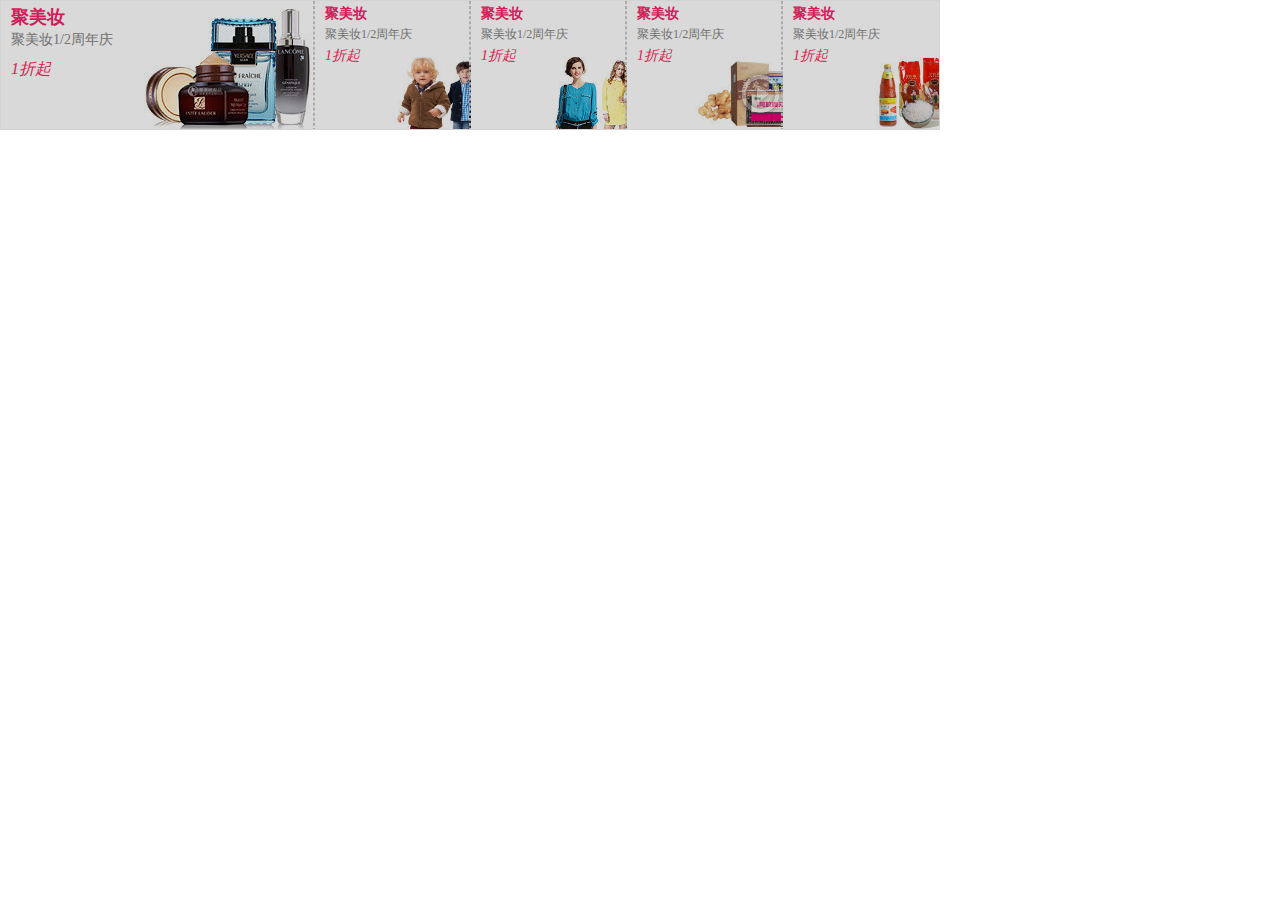
<file: accordion/index.html>
<!DOCTYPE html>
<html lang="en">
<head>
	<meta charset="UTF-8">
	<title>手风琴效果</title>
	<link rel="stylesheet" href="basic.css">
	<script src="accor.js" defer async="async"></script>
</head>
<body>
	<div class="wrapper" id="subject">
		<ul>
			<li class="big">
				<a href="#link1">
					<img src="images/1.jpg">
					<div class="info">
						<h3 style="color: #f62368;">聚美妆</h3>
						<p>聚美妆1/2周年庆</p>
						<p class="price">1折起</p>
					</div>
					<s class="line"></s>
					<i class="mask"></i>
				</a>
			</li>
			<li>
				<a href="#link2">
					<img src="images/2.jpg">
					<div class="info">
						<h3 style="color: #f62368;">聚美妆</h3>
						<p>聚美妆1/2周年庆</p>
						<p class="price">1折起</p>
					</div>
					<s class="line"></s>
					<i class="mask"></i>
				</a>
			</li>
			<li>
				<a href="#link3">
					<img src="images/3.jpg">
					<div class="info">
						<h3 style="color: #f62368;">聚美妆</h3>
						<p>聚美妆1/2周年庆</p>
						<p class="price">1折起</p>
					</div>
					<s class="line"></s>
					<i class="mask"></i>
				</a>
			</li>
			<li>
				<a href="#link4">
					<img src="images/4.jpg">
					<div class="info">
						<h3 style="color: #f62368;">聚美妆</h3>
						<p>聚美妆1/2周年庆</p>
						<p class="price">1折起</p>
					</div>
					<s class="line"></s>
					<i class="mask"></i>
				</a>
			</li>
			<li>
				<a href="#link5">
					<img src="images/5.jpg">
					<div class="info">
						<h3 style="color: #f62368;">聚美妆</h3>
						<p>聚美妆1/2周年庆</p>
						<p class="price">1折起</p>
					</div>
					<i class="mask"></i>
				</a>
			</li>
		</ul>
	</div>
</body>
</html>
</file>
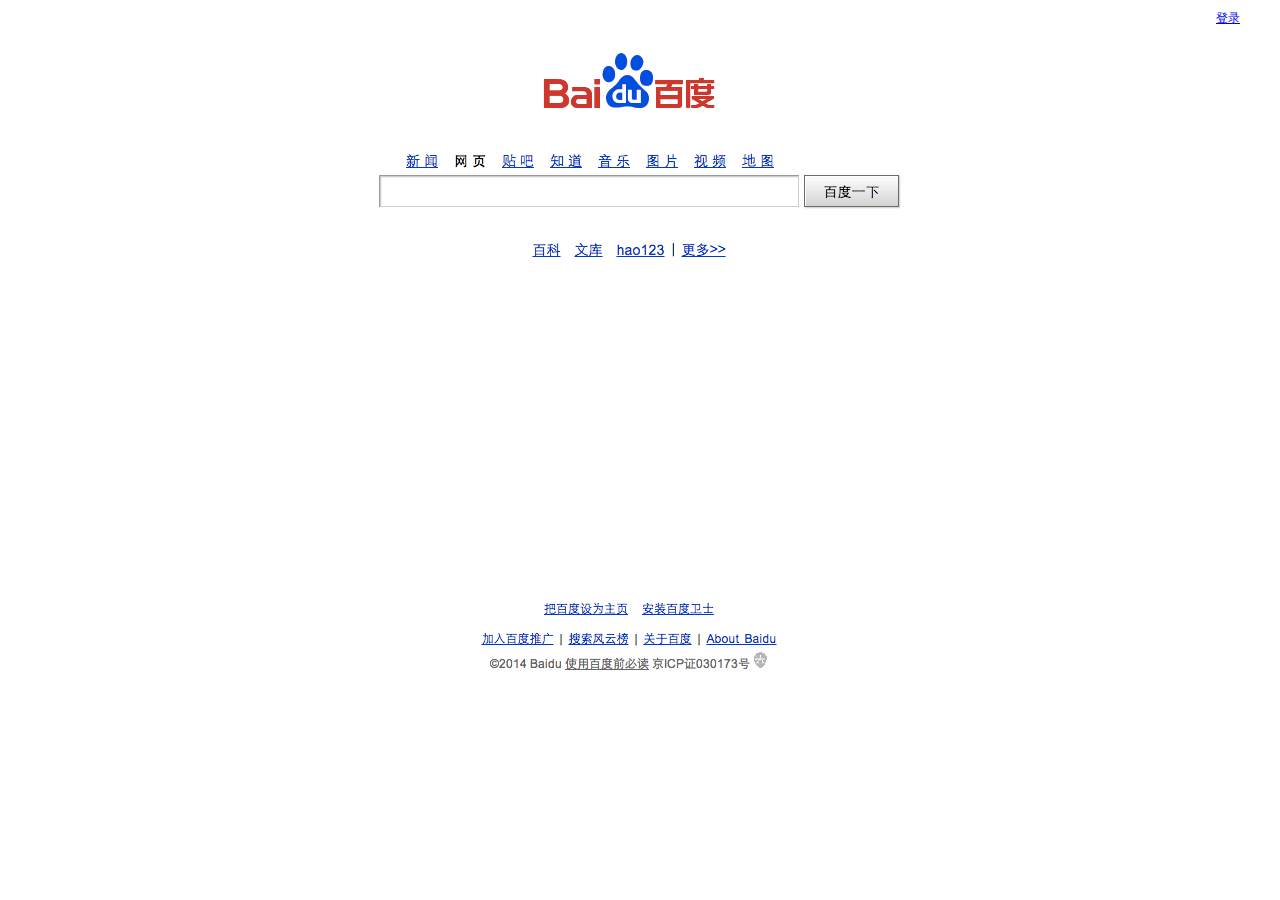
<file: drag/index.html>
<!DOCTYPE html>
<html lang="en">
<head>
	<meta charset="UTF-8">
	<title>鼠标拖拽</title>
	<style>
		* {padding: 0; margin: 0;}
		body {
			background: url(images/baidu_demo.png) no-repeat top center #fff;
			font-size: 12px;
			font-family: "微软雅黑";
		}
		.ui-dialog {
			position: absolute;
			width: 380px;
			background-color: #fff;
			z-index: 1000;
			border: 1px solid #d5d5d5;
		}
		.ui-dialog-title {
			height: 40px;
			line-height: 40px;
			padding-left: 20px;
			border-bottom: 1px solid #efefef;
			background-color: #f7f7f7;
			color: #666;
			font-size: 16px;
			cursor: move;
		}
		.ui-dialog-closebutton {
			position: absolute;
			top: 12px;
			right: 16px;
			background: url(images/close_def.png);
			width: 16px;
			height: 16px;
		}
		.ui-dialog-closebutton:hover {
			background: url(images/close_hov.png);
		}
		.ui-dialog-content{
			padding: 20px 10px;
		}
		.ui-dialog-username {
			width: 358px;
			height: 30px;
			border: 1px solid #efefef;
			background: url(images/input_username.png) no-repeat left center;
		}
		.ui-dialog-username input {
			float:right;
			width: 330px;
			height: 30px;
			line-height: 30px;
			border: none;
		}
		.ui-dialog-password {
			width: 358px;
			height: 30px;
			margin-top: 10px;
			border: 1px solid #efefef;
			background: url(images/input_password.png) no-repeat left center;
		}
		.ui-dialog-password input {
			float:right;
			width: 330px;
			height: 30px;
			line-height: 30px;
			border: none;
		}
		.ui-dialog-submit {
			display: block;
			margin-top: 30px;
			border: 1px solid #085ac9;
			width: 358px;
			height: 40px;
			background-color: #3f89ec;
			color: #fff;
			font-size: 14px;
			font-weight: bold;
		}
		.ui-mask {
			position: absolute;
			top: 0;
			left: 0;
			width: 100%;
			height: 100%;
			background: #000;
			filter: alpha(opacity=40);
			opacity: .4;
			z-index: 500;
		}
		.link {
		/*	position: absolute;
			top: 0;
			right: 0;*/
			text-align: right;
			padding-right: 40px;
			padding-top: 10px;
		}
	</style>
</head>
<body>
	<div class="ui-dialog" id="dialog" style="display: none;">
		<div class="ui-dialog-title" id="dialogTitle">登录通行证 <a href="javascript:;" class="ui-dialog-closebutton" id="close-button"></a></div>
		<div class="ui-dialog-content">
			<div class="ui-dialog-username">
				<input type="text"  placeholder="手机/邮箱/用户名">
			</div>
			<div class="ui-dialog-password">
				<input type="password" placeholder="密码">
			</div>
			
			<input type="submit" value="登录" class="ui-dialog-submit">
		</div>
	</div>
	<div class="ui-mask" id="mask" style="display: none;"></div>
	<div class="link">
			<a href="javascript:;" id="link">登录</a>
	</div>

	<script>
		// 获取元素对象
		function g(id) { return document.getElementById(id);}

		// 自动居中 - 登录浮层
		function autoCenter(el) {
			var elWidth = el.offsetWidth,	// 偏移
				elHeight = el.offsetHeight;
			el.style.left = "50%"
			el.style.top = "50%";
			el.style.marginLeft = -elWidth/2 + "px";
			el.style.marginTop = -elHeight/2 + "px";

		}

		// 自动全屏 - 遮罩
		function fillToBody(el) {
			el.style.width = document.documentElement.clientWidth || document.body.clientWidht;
			el.style.height = document.documentElement.clientHeight || document.body.clientHeight;
			el.style.display = "block";
		}

		function showPanel (el) {

		}

		window.onload = function() {
			var mouseOffsetX = 0,
				mouseOffsetY = 0,
				isDraging = false;
			g('dialogTitle').addEventListener("mousedown", function(e){
				var e = e || window.event;
				console.log(e.pageX, e.pageY);
				mouseOffsetX = e.clientX - g("dialog").offsetLeft;
				mouseOffsetY = e.clientY - g("dialog").offsetTop;
				isDraging = true;

			}, false);

			document.addEventListener("mousemove", function(e) {
				e = e || window.event;

				var mouseX = e.clientX;
				var mouseY = e.clientY;
				var moveX = 0;
				var moveY = 0;

				if(isDraging === true) {
					moveX = mouseX - mouseOffsetX;
					moveY = mouseY - mouseOffsetY;

					var maxX = document.documentElement.clientWidth - g("dialog").offsetWidth;
					var maxY = document.documentElement.clientHeight - g("dialog").offsetHeight;

					moveX = Math.min(Math.max(0, moveX), maxX);
					moveY = Math.min(Math.max(0, moveY), maxY);

					g("dialog").style.left = moveX + "px";
					g("dialog").style.top = moveY + "px";
				}
			}, true);

			document.addEventListener("mouseup", function(){
				isDraging = false;
			}, true);

			window.onresize = function() {
				autoCenter(g("dialog"));
			}
			g("link").addEventListener("click", function(){
				g("dialog").style.display = "block";
				autoCenter(g("dialog"));
				fillToBody(g("mask"));
			}, false);
			g("close-button").addEventListener("click", function(){
				g("dialog").style.display = "none";
				g("mask").style.display = "none";
			}, false);
		};	
	</script>
</body>
</html>
</file>
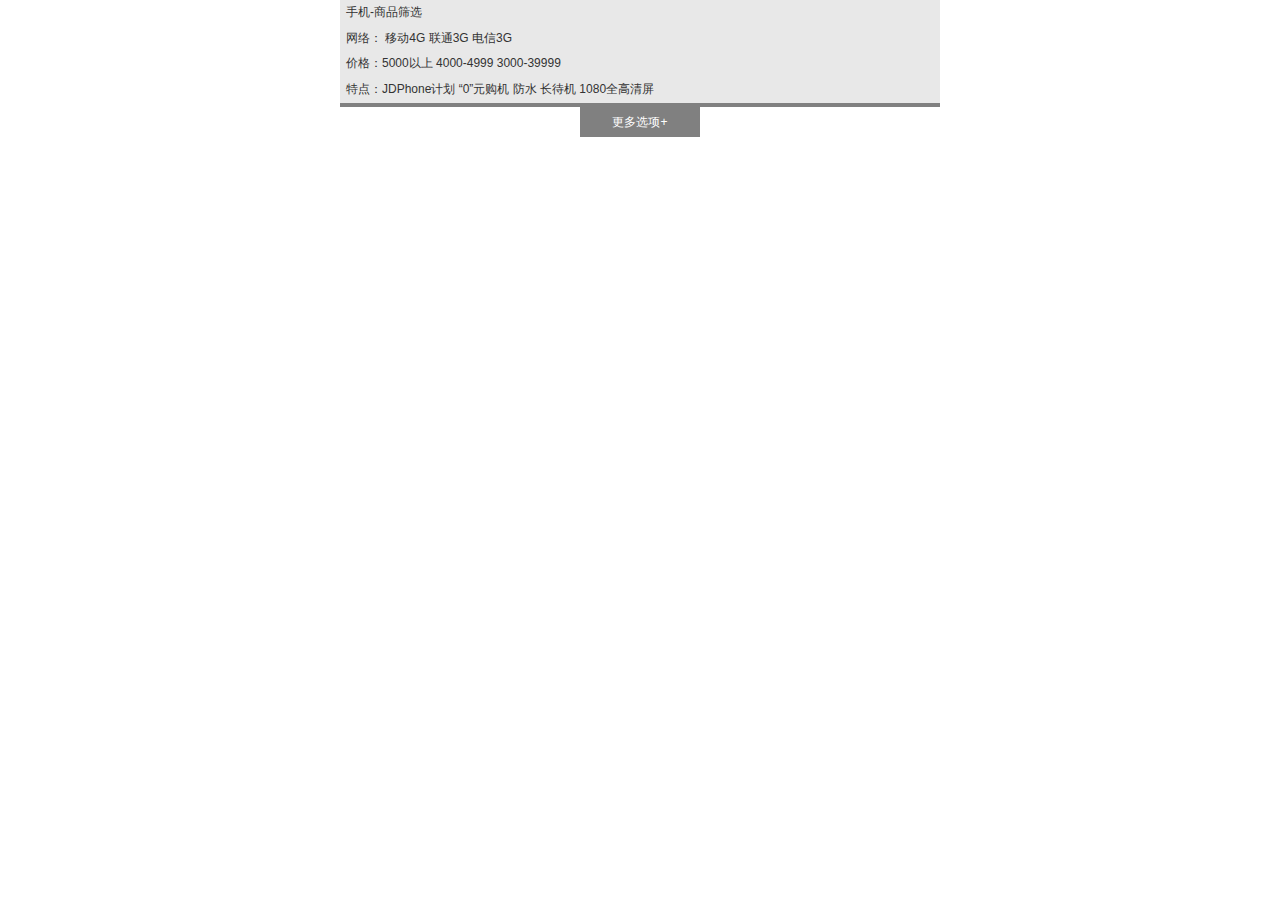
<file: fold-unfold/index.html>
<!DOCTYPE html>
<html lang="en">
<head>
	<meta charset="UTF-8">
	<title>展开与收起效果</title>
	<link rel="stylesheet" href="reset.css">
	<link rel="stylesheet" href="basic.css">
</head>
<body>
	<div class="wrapper">
		<div class="pn">
			<p>手机-商品筛选</p>
			<p>网络： 移动4G 联通3G 电信3G</p>
			<div style="display:block;">
				<p>价格：5000以上 4000-4999 3000-39999</p>
				<p>特点：JDPhone计划 “0”元购机 防水 长待机 1080全高清屏</p>
			</div>
		</div>
		<p class="slide">
			<a href="javascript:;" class="btn-slide">更多选项+</a>
		</p>
		<div class="aside" style="display:none;">
			<p>some text</p>
		</div>
	</div>
	
	<script>
		window.onload = function(){
			var btn = document.getElementsByClassName("btn-slide")[0];
			var aside = document.getElementsByClassName('aside')[0];
			btn.onclick = function() {
				if(aside.style.display == "none") {
					aside.style.display = "block";
				} else if (aside.style.display == "block") {
					aside.style.display = "none";
				}
			};
		};
	</script>
</body>
</html>
</file>
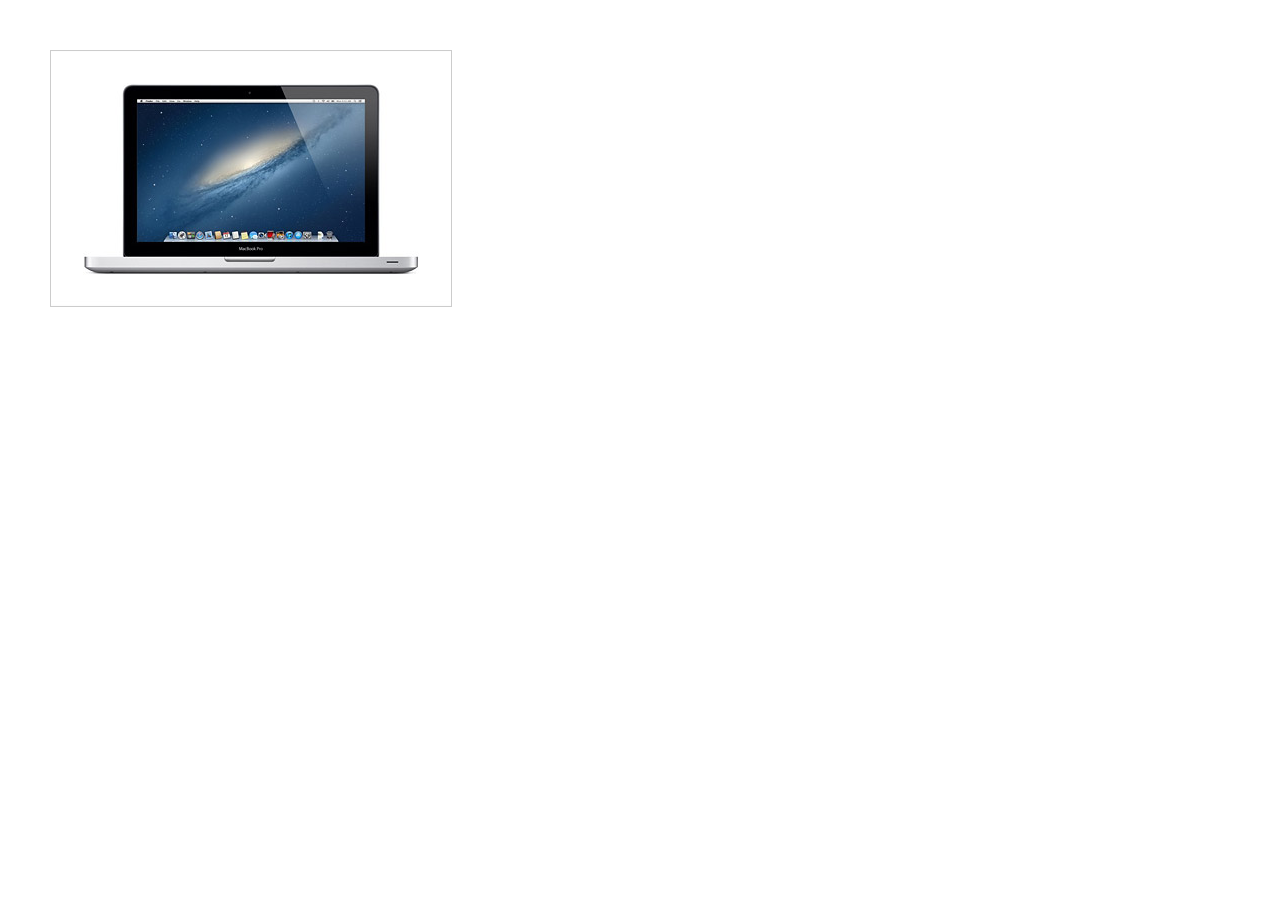
<file: magnifying-glass/index.html>
<!DOCTYPE html>
<html lang="en">
<head>
	<meta charset="UTF-8">
	<title>放大镜</title>
	<style>
		* {
			margin: 0;
			padding: 0;
		}
		div.wrap {
			position: relative;
			margin: 50px;

		}
		#small-box {
			position: relative;
			width: 400px;
			height: 255px;
			border: 1px solid #ccc;
		}
		#float-box {
			position: absolute;
			width: 160px;
			height: 120px;
			border: 1px solid #ccc;
			background: #ff0;
			filter: alpha(opacity=25);
			opacity: .25;
			cursor: move;
			z-index: 2;

		}
		#big-box {
			position: absolute;
			top: 0;
			left: 420px;
			z-index: 3;
			width: 410px;
			height: 307px;
			border: 1px solid #ccc;
			overflow: hidden;
		}
		#big-box img {
			position: absolute;
		}
	</style>
</head>
<body>
	<div class="wrap">
		<div id="small-box">
			<div id="float-box" style="display: none; "></div>
			<img src="images/macbook-small.jpg">
		</div>
		<div id="big-box" style="display: none;">
			<img src="images/macbook-big.jpg">
		</div>
	</div>
	<script>
		// 函数  通过id获取元素
		function g(id) {
				return document.getElementById(id);
			};

		// 函数 获取元素的视口位置信息
		function getElementPosition(e) {
			var x = 0, y = 0; 
			if(e.getBoundingClientRect) {
				var obj = e.getBoundingClientRect();
				return {x: obj.x || obj.left, y: obj.y || obj.top};
			} else {
				var elt = e;
				while (elt != null) {
					x += elt.offsetLeft;
					y += elt.offsetTop;

				}
				for(e = e.parentNode; e!= null && e.nodeType == 1; e = e.parentNode) {
					x -= e.scrollLeft;
					y -= e.scrollTop;
				}
				return {x: x, y: y};
			}

		}

		window.onload = function() {


			var smallBox = g("small-box"),
				bigBox = g("big-box"),
				floatBox = g("float-box"),
				img = bigBox.getElementsByTagName("img")[0];
			// console.log(smallBox, bigBox, floatBox);

			smallBox.onmouseover = function() {
				floatBox.style.display = "block";
				bigBox.style.display = "block";
			};

			smallBox.onmouseout = function() {
				floatBox.style.display = "none";
				bigBox.style.display = "none";
			};

			smallBox.onmousemove = function(event) {
				event = event || window.event;
				var percentage = bigBox.offsetWidth / floatBox.offsetWidth;
				var objPos = getElementsByTagName(smallBox);		// 获取smallBox的视口位置信息

				// 鼠标位于floatBox的正中间
				var left = event.clientX - objPos.x - floatBox.offsetWidth/2;	
				var top = event.clientY - objPos.y - floatBox.offsetHeight/2;

				// 超出边界，则设置会边界处
				if(left < 0) {
					left = 0;
				} else if (left > smallBox.offsetWidth - floatBox.offsetWidth) {
					left = smallBox.offsetWidth - floatBox.offsetWidth;
				}

				if(top < 0) {
					top = 0;
				} else if (top > smallBox.offsetHeight - floatBox.offsetHeight){
					top = smallBox.offsetHeight - floatBox.offsetHeight;
				}
				floatBox.style.left = left + "px";
				floatBox.style.top = top + "px";
				img.style.left = -left * percentage + "px";
				img.style.top = -top * percentage + "px";



			};
		};
	</script>
</body>
</html>
</file>
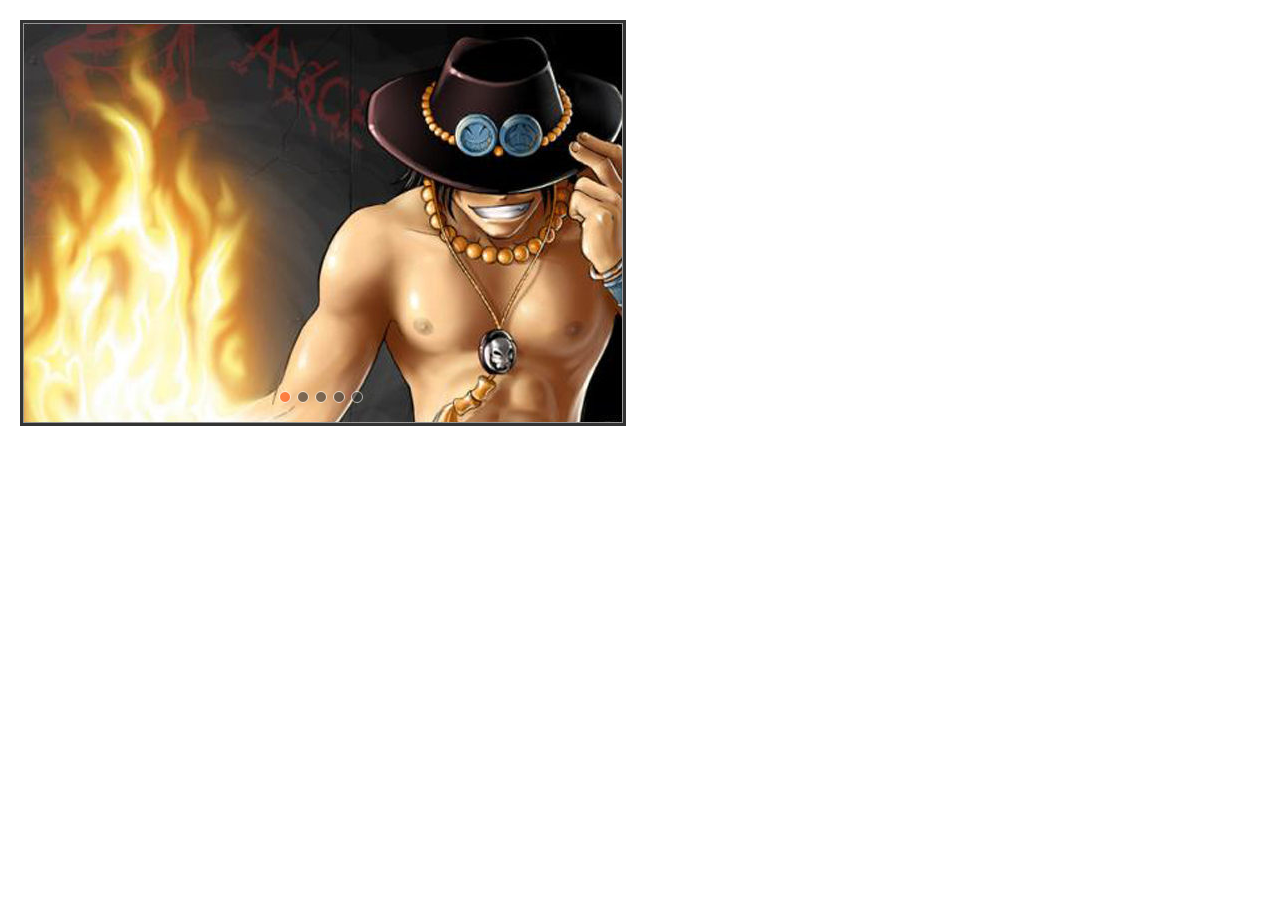
<file: slide-box/index.html>
<!DOCTYPE html>
<html lang="en">
<head>
	<meta charset="UTF-8">
	<title>焦点图轮播</title>
	<link rel="stylesheet" href="reset.css">
	<link rel="stylesheet" href="basic.css">
	<script src="slide.js"></script>
</head>
<body>
	<div id="container">
		<div id="list" style="left: -600px">
			<img src="images/5.jpg" alt="">
			<img src="images/1.jpg" alt="">
			<img src="images/2.jpg" alt="">
			<img src="images/3.jpg" alt="">
			<img src="images/4.jpg" alt="">
			<img src="images/5.jpg" alt="">
			<img src="images/1.jpg" alt="">
		</div>
		<div id="buttons">
			<span index="1" class="on"></span>
			<span index="2"></span>
			<span index="3"></span>
			<span index="4"></span>
			<span index="5"></span>
		</div>
		<a href="javascript:;" class="arrow" id="prev">&lt;</a>
		<a href="javascript:;" class="arrow" id="next">&gt;</a>
	</div>
</body>
</html>
</file>
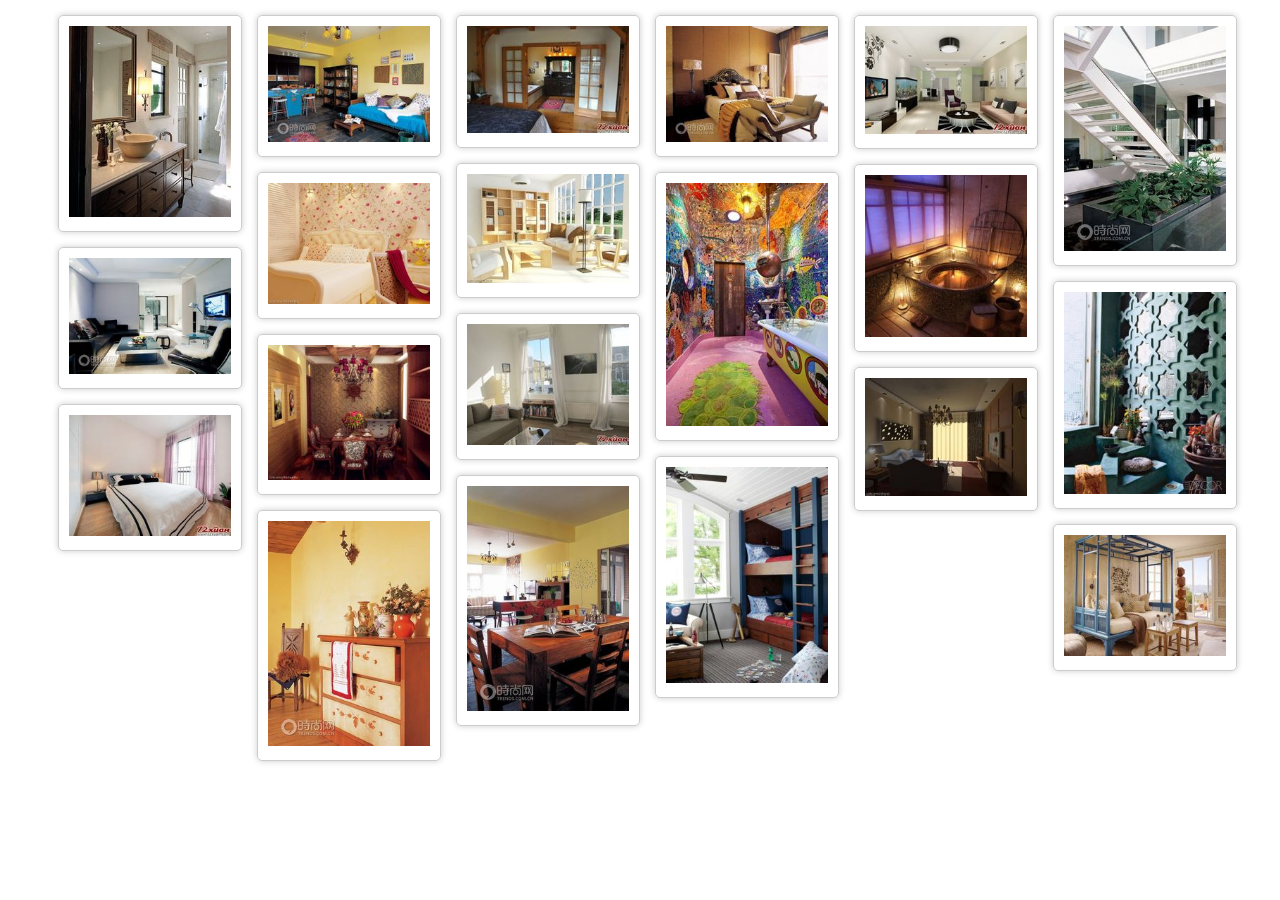
<file: waterfall/index.html>
<!DOCTYPE html>
<html lang="en">
<head>
	<meta charset="UTF-8">
	<title>瀑布流布局</title>
	<style>
		* {
			margin: 0;
			padding: 0;
		}
		#container {
			position: relative;
			margin: 0 auto;
		}

		.box {
			float: left;
			position: absolute;
			padding-left: 15px;
			padding-top: 15px;
		}
		.pic {
			border: 1px solid #ccc;
			border-radius: 5px;
			box-shadow: 0 0 6px #ccc;
			padding: 10px;
		}
		.pic img {
			width: 162px;
		}
	</style>
</head>
<body>
	<div id="container">
		<div class="box">
			<div class="pic"><img src="images/1.jpg" alt=""></div>
		</div>
		<div class="box">
			<div class="pic"><img src="images/2.jpg" alt=""></div>
		</div>
		<div class="box">
			<div class="pic"><img src="images/3.jpg" alt=""></div>
		</div>
		<div class="box">
			<div class="pic"><img src="images/4.jpg" alt=""></div>
		</div>
		<div class="box">
			<div class="pic"><img src="images/5.jpg" alt=""></div>
		</div>
		<div class="box">
			<div class="pic"><img src="images/6.jpg" alt=""></div>
		</div>
		<div class="box">
			<div class="pic"><img src="images/7.jpg" alt=""></div>
		</div>
		<div class="box">
			<div class="pic"><img src="images/8.jpg" alt=""></div>
		</div>
		<div class="box">
			<div class="pic"><img src="images/9.jpg" alt=""></div>
		</div>
		<div class="box">
			<div class="pic"><img src="images/10.jpg" alt=""></div>
		</div>
		<div class="box">
			<div class="pic"><img src="images/11.jpg" alt=""></div>
		</div>
		<div class="box">
			<div class="pic"><img src="images/12.jpg" alt=""></div>
		</div>
		<div class="box">
			<div class="pic"><img src="images/13.jpg" alt=""></div>
		</div>
		<div class="box">
			<div class="pic"><img src="images/14.jpg" alt=""></div>
		</div>
		<div class="box">
			<div class="pic"><img src="images/15.jpg" alt=""></div>
		</div>
		<div class="box">
			<div class="pic"><img src="images/16.jpg" alt=""></div>
		</div>
		<div class="box">
			<div class="pic"><img src="images/17.jpg" alt=""></div>
		</div>
		<div class="box">
			<div class="pic"><img src="images/18.jpg" alt=""></div>
		</div>
		<div class="box">
			<div class="pic"><img src="images/19.jpg" alt=""></div>
		</div>
		<div class="box">
			<div class="pic"><img src="images/20.jpg" alt=""></div>
		</div>
	</div>
	<script src="waterfall.js"></script>
</body>
</html>
</file>
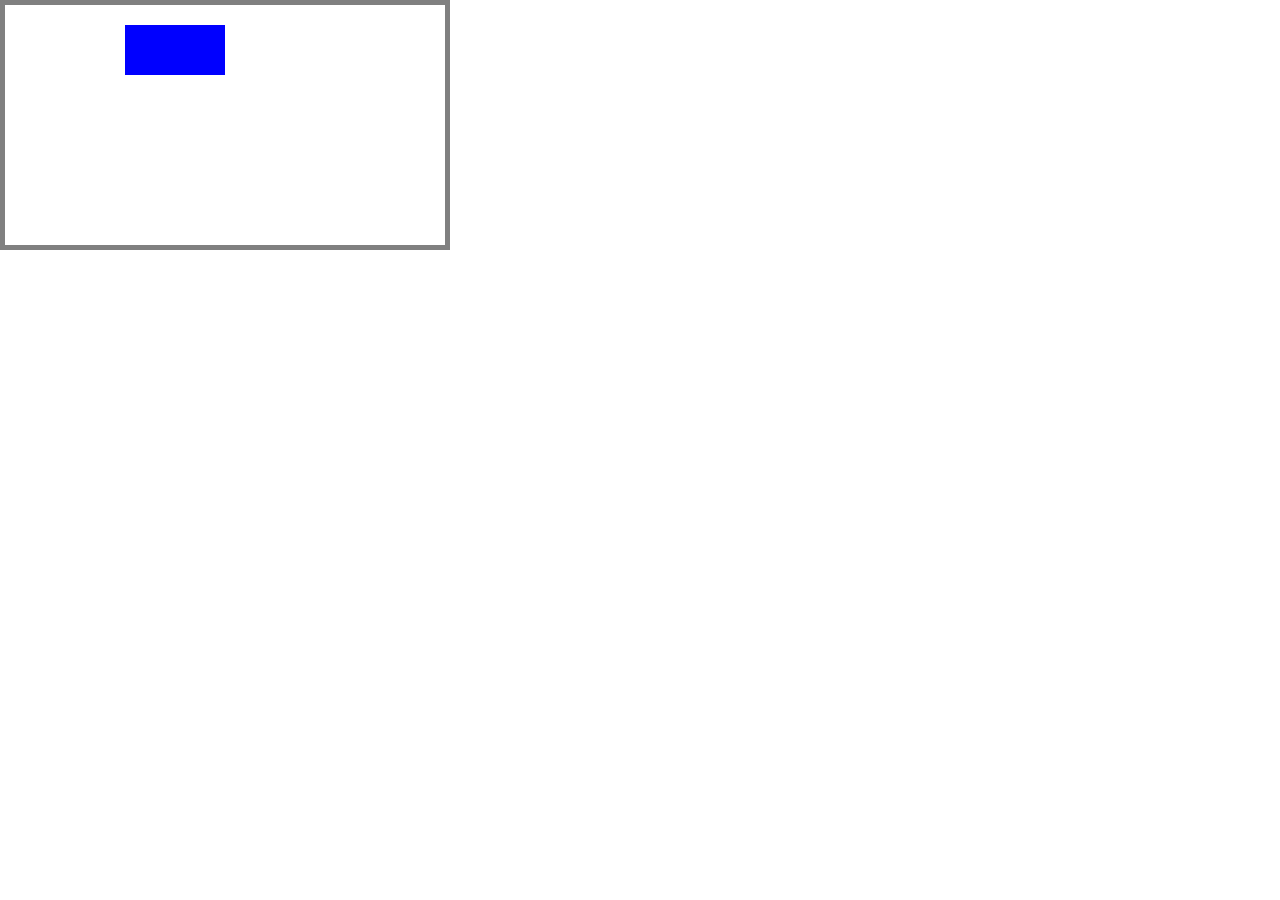
<file: test1.html>
<!DOCTYPE html>
<html lang="en">
<head>
	<meta charset="UTF-8">
	<title>Document</title>
	<style>
	* {
		margin: 0;
		padding: 0;
	}
		#div1 {
			position: relative;
			width: 400px;
			height: 200px;
			padding: 20px;
			border: 5px solid #808080;
		}
		#div2 {
			width: 100px;
			height: 50px;
			margin-left: 100px;
			background: #00f;
		}
	</style>
</head>
<body>
	<div id="div1">
		<div id="div2"></div>

	</div>
	<script>
		var div2 = document.getElementById('div2');
		console.log(div2.offsetLeft);
	</script>
</body>
</html>
</file>
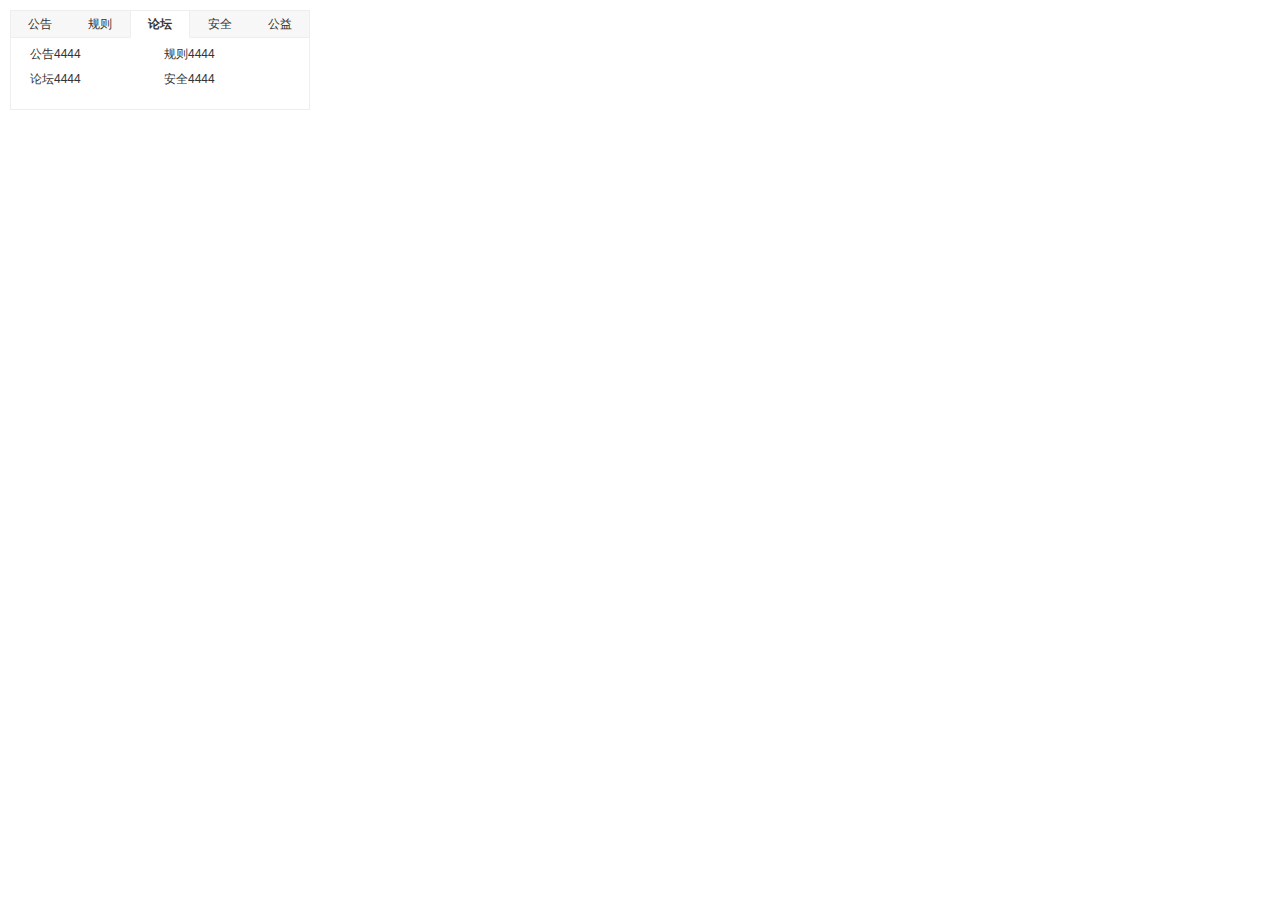
<file: tab-control/mouseover.html>
<!DOCTYPE html>
<html lang="en">
<head>
	<meta charset="UTF-8">
	<title>Tab切换</title>
	<link rel="stylesheet" href="reset.css">
	<script type="text/javascript" src="basic.js"></script>
	<style>
		body {
			font-size :12px;
		}
		.notice {
			width: 298px;
			height: 98px;
			margin: 10px;
			border: 1px solid #eee;
			/*position: relative;*/
			overflow: hidden;
		}
		.notice-title {
			/*position: relative;*/
			height: 27px;
			background: #f7f7f7;

		}
		.notice-title ul {
			/*position: absolute;*/
			width: 301px;
			margin-left: -1px;
			overflow: hidden;
		}
		.notice-title li {
			float: left;
			width: 58px;
			height: 26px;
			padding: 0 1px;
			line-height: 26px;
			text-align: center;
			/*overflow:hidden;*/
			border-bottom: 1px solid #eee;
		}
		.notice-title .selected
		{
			border-left: 1px solid #eee;
			border-right: 1px solid #eee;
			border-bottom-color: #fff;
			font-weight: bold;
			background: #fff;
			padding: 0;
		}
		.notice-con .mod {
			margin: 10px;
			margin-left: 19px;
		}
		.notice-con .mod li {
			float: left;
			width: 134px;
			height: 25px;
		}
	</style>
</head>
<body>
	<div class="notice" id="notice">
		<div class="notice-title" id="notice-title">
			<ul id>
				<li><a href="">公告</a></li>
				<li><a href="">规则</a></li>
				<li class="selected"><a href="">论坛</a></li>
				<li><a href="">安全</a></li>
				<li><a href="">公益</a></li>
			</ul>
		</div>

		<div class="notice-con">
			<div class="mod" style="display:none;">
				<ul>
					<li><a href="">公告2222</a></li>
					<li><a href="">规则2222</a></li>
					<li><a href="">论坛2222</a></li>
					<li><a href="">安全2222</a></li>
				</ul>
			</div>
			<div class="mod" style="display:none;">
				<ul>
					<li><a href="">公告3333</a></li>
					<li><a href="">规则3333</a></li>
					<li><a href="">论坛3333</a></li>
					<li><a href="">安全3333</a></li>
				</ul>
			</div>
			<div class="mod" style="display:block;">
				<ul>
					<li><a href="">公告4444</a></li>
					<li><a href="">规则4444</a></li>
					<li><a href="">论坛4444</a></li>
					<li><a href="">安全4444</a></li>
				</ul>
			</div>
			<div class="mod" style="display:none;">
				<ul>
					<li><a href="">公告5555</a></li>
					<li><a href="">规则5555</a></li>
					<li><a href="">论坛5555</a></li>
					<li><a href="">安全5555</a></li>
				</ul>
			</div>
			<div class="mod" style="display:none;">
				<ul>
					<li><a href="">公告6666</a></li>
					<li><a href="">规则6666</a></li>
					<li><a href="">论坛6666</a></li>
					<li><a href="">安全6666</a></li>
				</ul>
			</div>
		</div>
	</div>
</body>
</html>
</file>
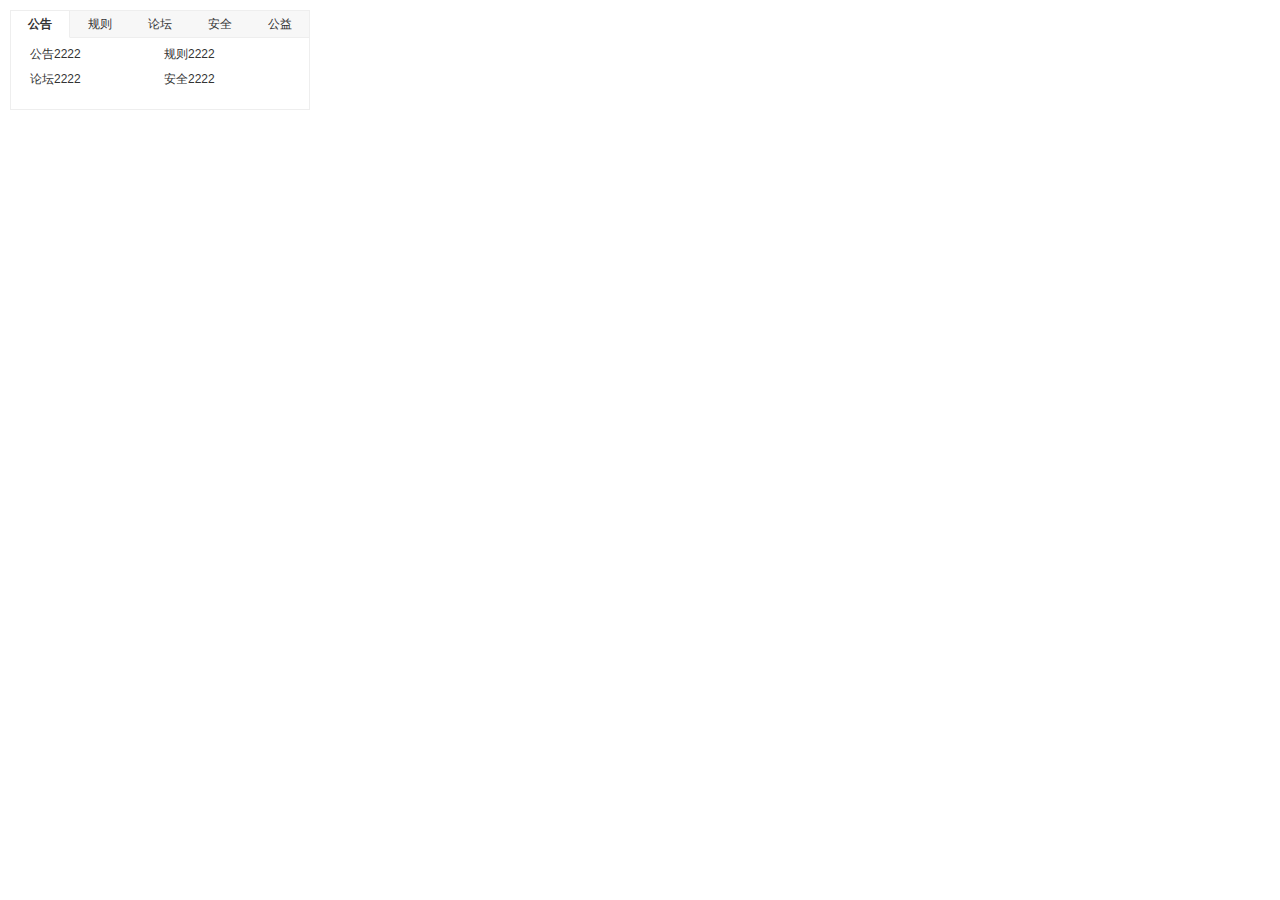
<file: tab-control/auto/mouseover-auto.html>
<!DOCTYPE html>
<html lang="en">
<head>
	<meta charset="UTF-8">
	<title>Tab切换</title>
	<link rel="stylesheet" href="reset.css">
	<script type="text/javascript" src="basic-auto.js"></script>
	<style>
		body {
			font-size :12px;
		}
		.notice {
			width: 298px;
			height: 98px;
			margin: 10px;
			border: 1px solid #eee;
			/*position: relative;*/
			overflow: hidden;
		}
		.notice-title {
			/*position: relative;*/
			height: 27px;
			background: #f7f7f7;

		}
		.notice-title ul {
			/*position: absolute;*/
			width: 301px;
			margin-left: -1px;
			overflow: hidden;
		}
		.notice-title li {
			float: left;
			width: 58px;
			height: 26px;
			padding: 0 1px;
			line-height: 26px;
			text-align: center;
			/*overflow:hidden;*/
			border-bottom: 1px solid #eee;
		}
		.notice-title .selected
		{
			border-left: 1px solid #eee;
			border-right: 1px solid #eee;
			border-bottom-color: #fff;
			font-weight: bold;
			background: #fff;
			padding: 0;
		}
		.notice-con .mod {
			margin: 10px;
			margin-left: 19px;
		}
		.notice-con .mod li {
			float: left;
			width: 134px;
			height: 25px;
		}
	</style>
</head>
<body>
	<div class="notice" id="notice">
		<div class="notice-title" id="notice-title">
			<ul id>
				<li  class="selected"><a href="">公告</a></li>
				<li><a href="">规则</a></li>
				<li><a href="">论坛</a></li>
				<li><a href="">安全</a></li>
				<li><a href="">公益</a></li>
			</ul>
		</div>

		<div class="notice-con">
			<div class="mod" style="display:block;">
				<ul>
					<li><a href="">公告2222</a></li>
					<li><a href="">规则2222</a></li>
					<li><a href="">论坛2222</a></li>
					<li><a href="">安全2222</a></li>
				</ul>
			</div>
			<div class="mod" style="display:none;">
				<ul>
					<li><a href="">公告3333</a></li>
					<li><a href="">规则3333</a></li>
					<li><a href="">论坛3333</a></li>
					<li><a href="">安全3333</a></li>
				</ul>
			</div>
			<div class="mod" style="display:none;">
				<ul>
					<li><a href="">公告4444</a></li>
					<li><a href="">规则4444</a></li>
					<li><a href="">论坛4444</a></li>
					<li><a href="">安全4444</a></li>
				</ul>
			</div>
			<div class="mod" style="display:none;">
				<ul>
					<li><a href="">公告5555</a></li>
					<li><a href="">规则5555</a></li>
					<li><a href="">论坛5555</a></li>
					<li><a href="">安全5555</a></li>
				</ul>
			</div>
			<div class="mod" style="display:none;">
				<ul>
					<li><a href="">公告6666</a></li>
					<li><a href="">规则6666</a></li>
					<li><a href="">论坛6666</a></li>
					<li><a href="">安全6666</a></li>
				</ul>
			</div>
		</div>
	</div>
</body>
</html>
</file>
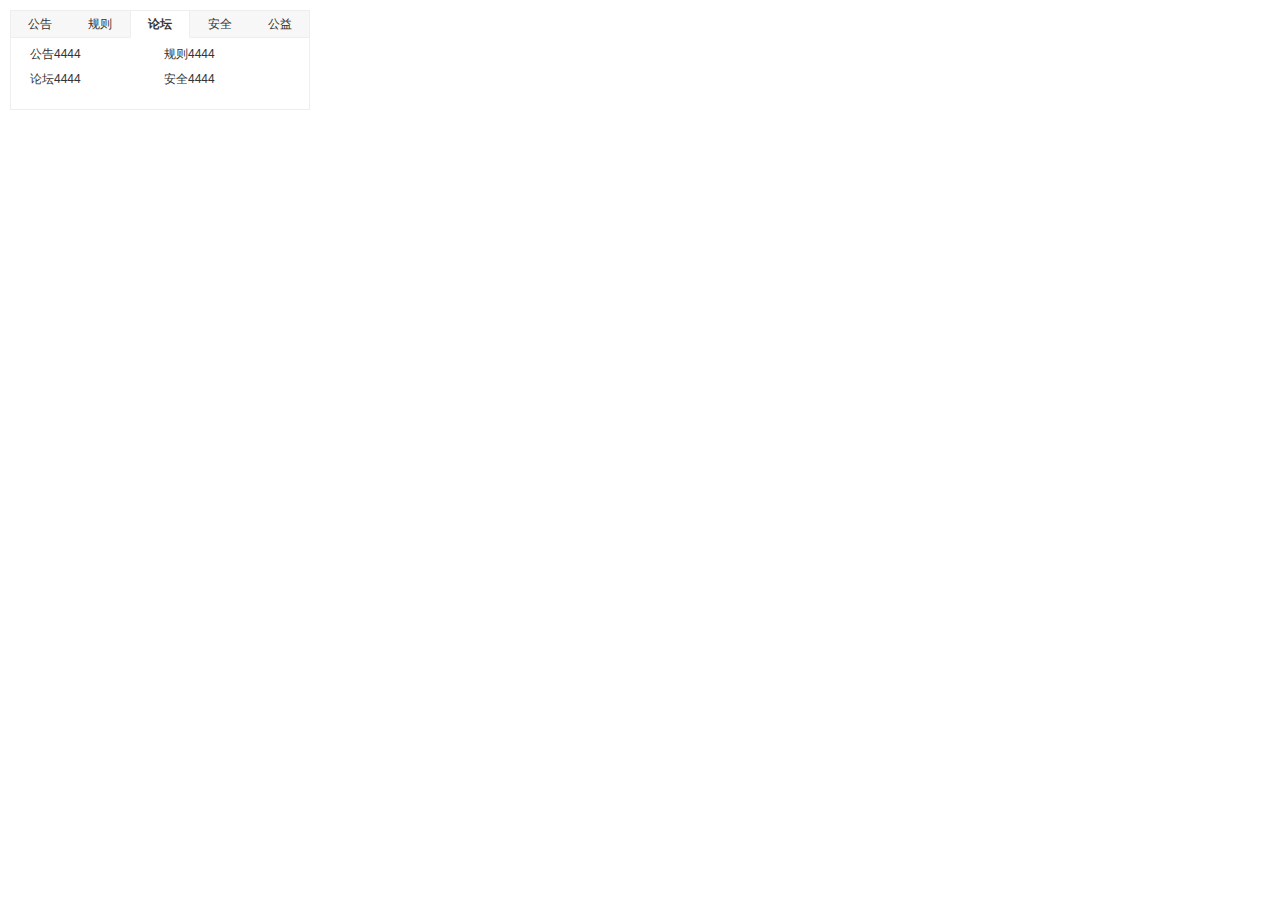
<file: tab-control/delay/mouseover-delay.html>
<!DOCTYPE html>
<html lang="en">
<head>
	<meta charset="UTF-8">
	<title>Tab切换</title>
	<link rel="stylesheet" href="reset.css">
	<script type="text/javascript" src="basic-delay.js"></script>
	<style>
		body {
			font-size :12px;
		}
		.notice {
			width: 298px;
			height: 98px;
			margin: 10px;
			border: 1px solid #eee;
			/*position: relative;*/
			overflow: hidden;
		}
		.notice-title {
			/*position: relative;*/
			height: 27px;
			background: #f7f7f7;

		}
		.notice-title ul {
			/*position: absolute;*/
			width: 301px;
			margin-left: -1px;
			overflow: hidden;
		}
		.notice-title li {
			float: left;
			width: 58px;
			height: 26px;
			padding: 0 1px;
			line-height: 26px;
			text-align: center;
			/*overflow:hidden;*/
			border-bottom: 1px solid #eee;
		}
		.notice-title .selected
		{
			border-left: 1px solid #eee;
			border-right: 1px solid #eee;
			border-bottom-color: #fff;
			font-weight: bold;
			background: #fff;
			padding: 0;
		}
		.notice-con .mod {
			margin: 10px;
			margin-left: 19px;
		}
		.notice-con .mod li {
			float: left;
			width: 134px;
			height: 25px;
		}
	</style>
</head>
<body>
	<div class="notice" id="notice">
		<div class="notice-title" id="notice-title">
			<ul id>
				<li><a href="">公告</a></li>
				<li><a href="">规则</a></li>
				<li class="selected"><a href="">论坛</a></li>
				<li><a href="">安全</a></li>
				<li><a href="">公益</a></li>
			</ul>
		</div>

		<div class="notice-con">
			<div class="mod" style="display:none;">
				<ul>
					<li><a href="">公告2222</a></li>
					<li><a href="">规则2222</a></li>
					<li><a href="">论坛2222</a></li>
					<li><a href="">安全2222</a></li>
				</ul>
			</div>
			<div class="mod" style="display:none;">
				<ul>
					<li><a href="">公告3333</a></li>
					<li><a href="">规则3333</a></li>
					<li><a href="">论坛3333</a></li>
					<li><a href="">安全3333</a></li>
				</ul>
			</div>
			<div class="mod" style="display:block;">
				<ul>
					<li><a href="">公告4444</a></li>
					<li><a href="">规则4444</a></li>
					<li><a href="">论坛4444</a></li>
					<li><a href="">安全4444</a></li>
				</ul>
			</div>
			<div class="mod" style="display:none;">
				<ul>
					<li><a href="">公告5555</a></li>
					<li><a href="">规则5555</a></li>
					<li><a href="">论坛5555</a></li>
					<li><a href="">安全5555</a></li>
				</ul>
			</div>
			<div class="mod" style="display:none;">
				<ul>
					<li><a href="">公告6666</a></li>
					<li><a href="">规则6666</a></li>
					<li><a href="">论坛6666</a></li>
					<li><a href="">安全6666</a></li>
				</ul>
			</div>
		</div>
	</div>
</body>
</html>
</file>
<file: accordion/basic.css>
body,ul,li,p,h3 {margin: 0;padding: 0;}
li {list-style: none;}
a {text-decoration: none;}
.wrapper {
	width: 938px;
	height: 128px;
	border: 1px solid #d3d3d3;
}
.wrapper li {
	float: left;
	width: 156px;
	height: 128px;
	overflow: hidden;
}
.wrapper li a {
	display: block;
	width: 156px;
	height: 128px;
	position: relative;
	overflow: hidden;
}
.wrapper img {
	position: absolute;
	right: -15px;
	bottom: 0;
	width: 117px;
	height: 72px;
}
.wrapper .info {
	position: absolute;
	top: 0;
	left: 0;
	width: 136px;
	padding: 4px 10px;
	overflow: hidden;
}
.wrapper .info h3 {
	font-size : 14px;
	font-weight: 700;
}
.wrapper .info p {
	color: #868686;
	font-size: 12px;
	height: 22px;
	line-height: 22px;
	width: 136px;
	overflow: hidden;
}
.wrapper .info .price {
	font-size: 14px;
	font-style: italic;
	color: #fa2a5d;
	height: 35px;
}
.wrapper .line {
	position: absolute;
	right: 0;
	width: 0;
	height: 128px;
	border: 1px dashed #cacaca;
}
.wrapper .mask {
	position: absolute;
	top: 0;
	left: 0;
	height: 128px;
	width: 156px;
	background: #000;
	filter: alpha(opacity=0);
	opacity: 0;
}
.wrapper:hover .mask {
	filter: alpha(opacity=15);
	opacity: .15;
}
.wrapper li.big,
.wrapper li.big a
 {
	width: 314px;
}
.wrapper li.big img {
	width: 195px;
	height: 120px;
	right: 0;
	bottom: 0;
}
.wrapper li.big .info {
	width: 290px;
}
.wrapper li.big h3 {
	font-size: 18px;
}
.wrapper li.big p {
	font-size: 14px;
	width: 166px;
}
.wrapper li.big p.price {
	font-size: 16px;
	padding-top: 7px;
}
.wrapper li.big:hover .mask {
	filter: alpha(opacity=0);
	opacity: 0;
}
.wrapper li.big .mask {
	width: 314px;
}
.wrapper ul * {
	transition: all linear .2s
}
</file>
<file: fold-unfold/basic.css>
.wrapper {
	margin: 0 auto;
	width: 960px;
}
.pn {
	background: #e8e8e8;
	width: 600px;
	margin: 0 auto;
	font-size: 12px;
}
.pn p {
	padding: 6px 0 6px 6px;
}
.slide {
	width: 600px;
	margin: 0 auto;
	border-top: solid 4px gray;
}
.slide .btn-slide {
	display: block;
	background: #808080;
	width: 120px;
	height: 30px;
	line-height: 30px;
	text-align: center;
	color: #fff;
	margin: 0 auto;
}
div.aside {
	width: 600px;
	height: 100px;
	margin: 0 auto;
	background-color: #e8e8e8;
	text-align: center;		/*有继承性*/
}
</file>
<file: slide-box/basic.css>
body {
	padding: 20px;
}
#container {
	position: relative;
	width: 600px;
	height: 400px;
	border: 3px solid #333;
	overflow: hidden;
}
#list {
	position: absolute;
	width: 4200px;
	height: 400px;
}
#list img {
	float: left;
}
#buttons {
	position: absolute;
	width: 100px;
	height: 12px;
	z-index: 2;
	bottom: 20px;
	left: 250px;
}
#buttons span {
	float: left;
	width: 10px;
	height: 10px;
	border: 1px solid #fff;
	border-radius: 50%;
	background: #333;
	filter:alpha(opacity=60);
	opacity:.6;
	margin-left: 6px;
}
#buttons span.on {
	background: orangered;
}
.arrow {
	position: absolute;
	top: 180px;
	display: none;
	width: 40px;
	height: 40px;
	line-height: 40px;
	z-index: 2;
	font-size: 3em;
	font-weight: bold;
	text-align: center;
	color: RGBA(255,255,255,.7);
	background-color: RGBA(0,0,0,.5);
}
.arrow:hover {
	background-color: RGBA(0,0,0,.7);
}
#container:hover .arrow {
	display: block;
}
#prev {
	left: 20px;
}
#next {
	right: 20px;
}
</file>
